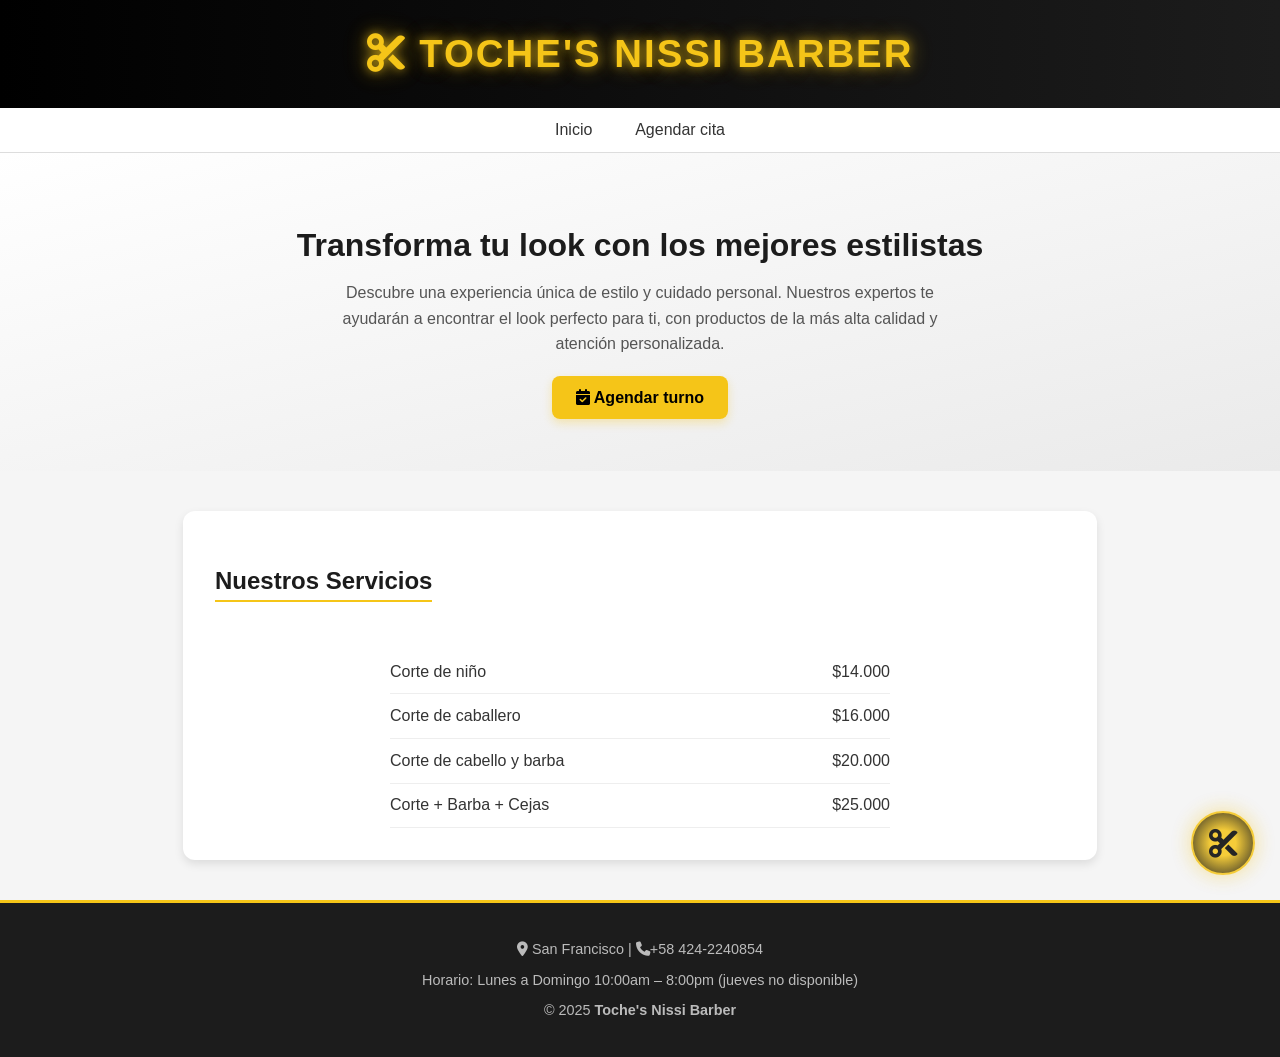
<file: index.html>
<!DOCTYPE html>
<html lang="es">
<head>
  <meta charset="UTF-8" />
  <meta name="viewport" content="width=device-width, initial-scale=1.0" />
  <title>Toche's Nissi Barber</title>
  <link rel="stylesheet" href="https://cdnjs.cloudflare.com/ajax/libs/font-awesome/6.5.0/css/all.min.css">
  <link rel="manifest" href="manifest.json">
  <link rel="icon" type="image/x-icon" href="logo.png" />
  <meta name="theme-color" content="#000000">

  <!-- Registro del Service Worker -->
  <script>
    if ("serviceWorker" in navigator) {
      navigator.serviceWorker.register("sw.js")
        .then(() => console.log("✅ Service Worker registrado correctamente"))
        .catch(err => console.error("❌ Error registrando el Service Worker:", err));
    }
  </script>

  <style>
    body {
      margin: 0;
      font-family: 'Poppins', sans-serif;
      background-color: #f5f5f5;
      color: #222;
    }

    header {
      background: linear-gradient(90deg, #000, #1c1c1c);
      padding: 2rem 0;
      text-align: center;
      position: relative;
      box-shadow: 0 2px 15px rgba(255, 255, 255, 0.1);
    }

    /* ✨ Título con efecto iluminado */
    header h1 {
      font-size: 2.4rem;
      margin: 0;
      font-weight: 800;
      color: #f5c518;
      text-transform: uppercase;
      letter-spacing: 2px;
      text-shadow:
        0 0 10px rgba(245, 197, 24, 0.6),
        0 0 20px rgba(245, 197, 24, 0.4),
        0 0 30px rgba(245, 197, 24, 0.2);
      animation: glow 3s infinite alternate ease-in-out;
    }

    @keyframes glow {
      from {
        text-shadow:
          0 0 5px rgba(245, 197, 24, 0.4),
          0 0 15px rgba(245, 197, 24, 0.2);
      }
      to {
        text-shadow:
          0 0 15px rgba(245, 197, 24, 0.8),
          0 0 30px rgba(245, 197, 24, 0.5),
          0 0 45px rgba(245, 197, 24, 0.3);
      }
    }

    header p {
      color: #ddd;
      font-size: 1rem;
      margin-top: 0.4rem;
      letter-spacing: 1px;
    }

    nav {
      background: #ffffff;
      padding: 0.8rem 0;
      text-align: center;
      border-bottom: 1px solid #ddd;
    }

    nav a {
      color: #333;
      text-decoration: none;
      margin: 0 1.2rem;
      font-weight: 500;
      transition: 0.3s;
    }

    nav a:hover {
      color: #f5c518;
    }

    .hero {
      background: linear-gradient(to bottom right, #ffffff, #eaeaea);
      text-align: center;
      padding: 3rem 1rem 4rem;
      color: #222;
    }

    .hero h2 {
      font-size: 2rem;
      color: #1c1c1c;
      margin-bottom: 1rem;
      font-weight: 600;
    }

    .hero p {
      max-width: 600px;
      margin: 0 auto 2rem;
      color: #555;
      line-height: 1.6;
    }

    .btn {
      background-color: #f5c518;
      color: #000;
      padding: 0.8rem 1.5rem;
      border-radius: 8px;
      font-weight: bold;
      text-decoration: none;
      transition: 0.3s;
      box-shadow: 0 4px 10px rgba(245, 197, 24, 0.3);
    }

    .btn:hover {
      background-color: #ffd700;
      transform: translateY(-2px);
    }

    .servicios {
      background: #fff;
      margin: 2.5rem auto;
      padding: 2rem;
      border-radius: 12px;
      max-width: 850px;
      box-shadow: 0 4px 10px rgba(0,0,0,0.1);
    }

    .servicios h3 {
      color: #1c1c1c;
      text-align: center;
      margin-bottom: 1.5rem;
      font-size: 1.5rem;
      border-bottom: 2px solid #f5c518;
      display: inline-block;
      padding-bottom: 0.3rem;
    }

    .servicios ul {
      list-style: none;
      padding: 0;
      max-width: 500px;
      margin: 1.5rem auto 0;
    }

    .servicios li {
      display: flex;
      justify-content: space-between;
      padding: 0.8rem 0;
      border-bottom: 1px solid #eee;
      font-size: 1rem;
      color: #333;
    }

    footer {
      text-align: center;
      padding: 1.5rem;
      background: #1c1c1c;
      color: #bbb;
      font-size: 0.9rem;
      border-top: 3px solid #f5c518;
    }

    footer a {
      color: #f5c518;
      text-decoration: none;
      margin-left: 0.3rem;
    }

    /* ✂️ Botón flotante del peluquero */
    #botonPeluquero {
      position: fixed;
      bottom: 25px;
      right: 25px;
      background: radial-gradient(circle at center, #f5c518 30%, #000 100%);
      border: 2px solid #f5c518;
      border-radius: 50%;
      width: 60px;
      height: 60px;
      display: flex;
      align-items: center;
      justify-content: center;
      cursor: pointer;
      transition: all 0.4s ease;
      box-shadow: 0 0 20px rgba(245, 197, 24, 0.5);
      opacity: 0.85;
      z-index: 1000;
    }

    #botonPeluquero i {
      color: #000;
      font-size: 1.8rem;
      transition: transform 0.4s ease;
    }

    #botonPeluquero:hover {
      transform: scale(1.15) rotate(5deg);
      background: radial-gradient(circle at center, #ffd700 40%, #000 100%);
      box-shadow: 0 0 25px rgba(245, 197, 24, 0.8);
    }

    #botonPeluquero:hover i {
      transform: rotate(20deg);
    }

    /* Animación de brillo suave */
    @keyframes blink {
      0%, 100% { box-shadow: 0 0 10px rgba(245, 197, 24, 0.5); }
      50% { box-shadow: 0 0 25px rgba(245, 197, 24, 0.9); }
    }

    #botonPeluquero {
      animation: blink 4s infinite ease-in-out;
    }

    @media (max-width: 768px) {
      header h1 {
        font-size: 1.8rem;
      }
      .hero h2 {
        font-size: 1.5rem;
      }
      .servicios li {
        flex-direction: column;
        align-items: center;
      }
      .servicios li span {
        margin-top: 0.3rem;
      }
      #botonPeluquero {
        width: 50px;
        height: 50px;
      }
    }
  </style>
</head>
<body>
  <header>
    <h1><i class="fa-solid fa-scissors"></i> Toche's Nissi Barber</h1>
  </header>

  <nav>
    <a href="index.html">Inicio</a>
    <a href="agendar.html">Agendar cita</a>
  </nav>

  <section class="hero">
    <h2>Transforma tu look con los mejores estilistas</h2>
    <p>Descubre una experiencia única de estilo y cuidado personal. Nuestros expertos te ayudarán a encontrar el look perfecto para ti, con productos de la más alta calidad y atención personalizada.</p>
    <a href="agendar.html" class="btn"><i class="fa-solid fa-calendar-check"></i> Agendar turno</a>
  </section>

  <section class="servicios">
    <h3>Nuestros Servicios</h3>
    <ul>
      <li><span>Corte de niño</span> <span>$14.000</span></li>
      <li><span>Corte de caballero</span> <span>$16.000</span></li>
      <li><span>Corte de cabello y barba</span> <span>$20.000</span></li>
      <li><span>Corte + Barba + Cejas</span> <span>$25.000</span></li>
    </ul>
  </section>

  <div id="botonPeluquero" title="Panel del peluquero">
    <i class="fa-solid fa-scissors"></i>
  </div>

  <footer>
    <p><i class="fa-solid fa-location-dot"></i> San Francisco | <i class="fa-solid fa-phone"></i>+58 424-2240854</p>
    <p>Horario: Lunes a Domingo 10:00am – 8:00pm (jueves no disponible)</p>
    <p>© 2025 <strong>Toche's Nissi Barber</strong></p>
  </footer>

  <script>
    document.getElementById("botonPeluquero").addEventListener("click", () => {
      window.location.href = "admin.html";
    });
  </script>
</body>
</html>
</file>
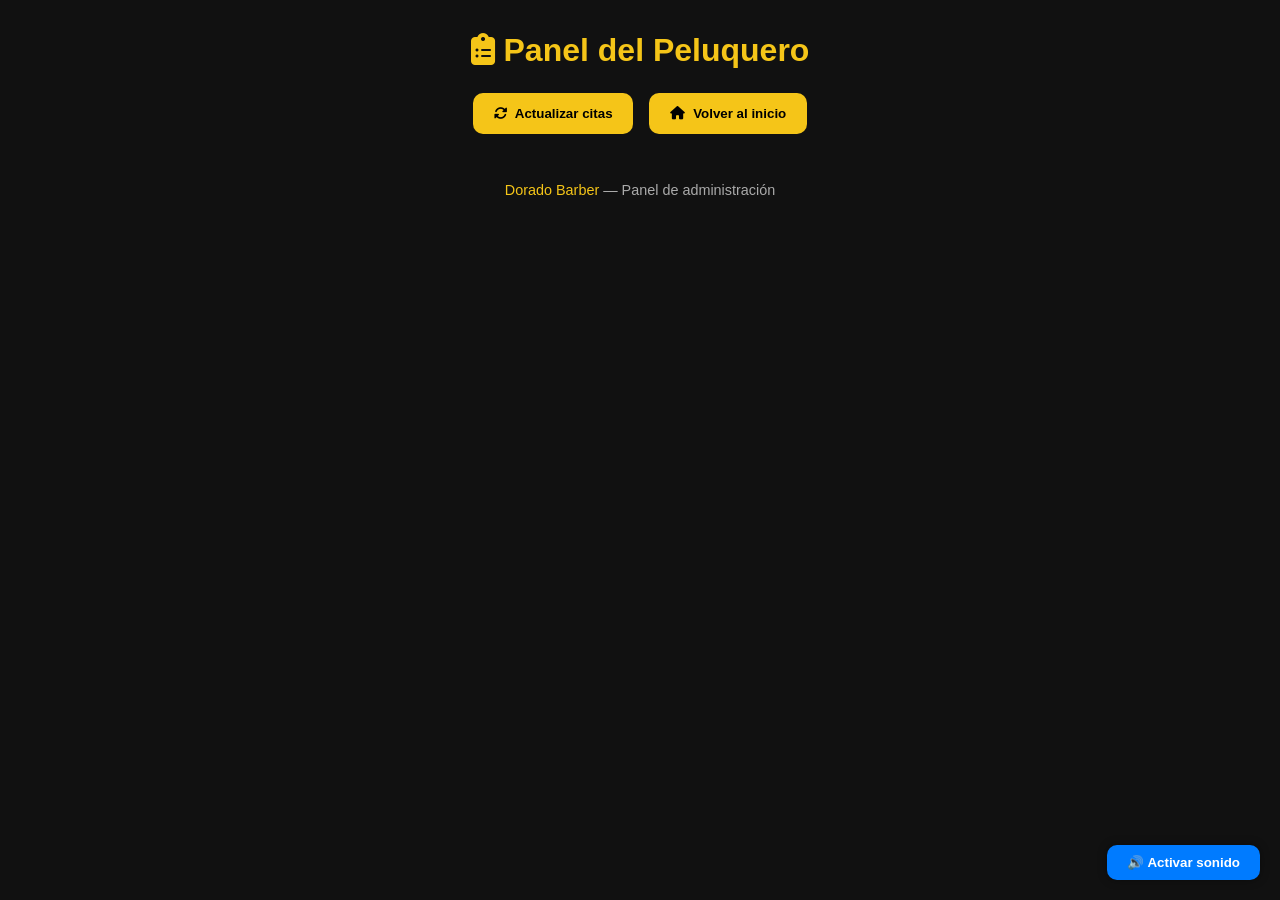
<file: admin.html>
<!DOCTYPE html>
<html lang="es">
<head>
  <meta charset="UTF-8" />
  <meta name="viewport" content="width=device-width, initial-scale=1.0" />
  <title>Panel del Peluquero</title>
  <link rel="stylesheet" href="https://cdnjs.cloudflare.com/ajax/libs/font-awesome/6.5.0/css/all.min.css">
  <style>
    body {
      background-color: #111;
      color: #fff;
      font-family: 'Poppins', sans-serif;
      margin: 0;
      padding: 0;
    }

    h1 {
      text-align: center;
      color: #f5c518;
      margin-top: 2rem;
      font-size: 2rem;
    }

    button {
      display: inline-flex;
      align-items: center;
      gap: 0.5rem;
      background-color: #f5c518;
      border: none;
      color: #000;
      padding: 0.8rem 1.3rem;
      font-weight: bold;
      border-radius: 10px;
      cursor: pointer;
      transition: 0.3s;
    }

    button:hover {
      background-color: #ffd700;
      transform: translateY(-2px);
    }

    .botones {
      display: flex;
      justify-content: center;
      flex-wrap: wrap;
      gap: 1rem;
      margin: 1.5rem auto;
    }

    .dia {
      margin: 2rem auto;
      background: #1e1e1e;
      border-radius: 12px;
      box-shadow: 0 4px 12px rgba(0, 0, 0, 0.5);
      max-width: 950px;
      overflow-x: auto;
      transition: all 0.3s ease;
    }

    .dia h2 {
      text-align: center;
      background-color: #f5c518;
      color: #111;
      margin: 0;
      padding: 0.8rem;
      border-radius: 12px 12px 0 0;
      font-size: 1.2rem;
      text-transform: capitalize;
    }

    table {
      width: 100%;
      border-collapse: collapse;
      text-align: center;
    }

    th, td {
      padding: 0.8rem;
      border-bottom: 1px solid #333;
    }

    th {
      background-color: #d4af37;
      color: #111;
      text-transform: uppercase;
      font-size: 0.9rem;
    }

    tr:nth-child(even) { background-color: #222; }
    tr:hover { background-color: #333; }

    footer {
      text-align: center;
      color: #aaa;
      margin-top: 3rem;
      padding-bottom: 1rem;
      font-size: 0.9rem;
    }

    #btnArriba {
      position: fixed;
      bottom: 25px;
      right: 25px;
      background-color: #f5c518;
      color: #000;
      border: none;
      border-radius: 50%;
      width: 50px;
      height: 50px;
      cursor: pointer;
      font-size: 1.3rem;
      box-shadow: 0 4px 8px rgba(0, 0, 0, 0.6);
      display: none;
      align-items: center;
      justify-content: center;
      transition: 0.3s;
    }

    #btnArriba:hover {
      background-color: #ffd700;
      transform: scale(1.1);
    }

    .dia-futuro { box-shadow: 0 0 15px gold; border: 2px solid gold; }
    .dia-hoy { border: 2px solid #fff; box-shadow: 0 0 20px #fff; }
    .dia-pasado { opacity: 0.5; filter: grayscale(0.3); }

    .separador {
      text-align: center;
      margin: 3rem auto 1rem;
      font-size: 1.1rem;
      color: #f5c518;
      text-transform: uppercase;
      letter-spacing: 1px;
      border-top: 1px solid #333;
      width: 85%;
      padding-top: 10px;
      opacity: 0.9;
    }

    .alerta-db {
      text-align: center;
      background-color: #f5c518;
      color: #000;
      padding: 1rem;
      border-radius: 0 0 12px 12px;
      font-weight: bold;
      box-shadow: 0 0 20px rgba(255, 215, 0, 0.5);
      margin-bottom: 1rem;
      display: none;
    }

    .toast {
      position: fixed;
      top: 20px;
      right: 20px;
      background: #f5c518;
      color: #000;
      padding: 1rem 1.5rem;
      border-radius: 10px;
      box-shadow: 0 4px 10px rgba(0,0,0,0.6);
      font-weight: bold;
      animation: aparecer 0.5s ease forwards;
      z-index: 9999;
    }

    @keyframes aparecer {
      from { opacity: 0; transform: translateY(-20px); }
      to { opacity: 1; transform: translateY(0); }
    }

    /* 🔊 Botón activar sonido */
    #activarSonido {
      position: fixed;
      bottom: 20px;
      right: 20px;
      background: #007bff;
      color: #fff;
      border: none;
      border-radius: 10px;
      padding: 10px 20px;
      font-weight: bold;
      cursor: pointer;
      z-index: 10000;
      box-shadow: 0 0 10px rgba(0,0,0,0.4);
    }
    #activarSonido:hover { background: #005fcc; }
  </style>
</head>
<body>
  <h1><i class="fa-solid fa-clipboard-list"></i> Panel del Peluquero</h1>
  <div id="alertaDB" class="alerta-db"></div>

  <div class="botones">
    <button id="actualizar"><i class="fa-solid fa-rotate"></i> Actualizar citas</button>
    <button onclick="window.location.href='index.html'"><i class="fa-solid fa-home"></i> Volver al inicio</button>
  </div>

  <div id="contenedorCitas"></div>
  <button id="btnArriba" title="Volver arriba"><i class="fa-solid fa-arrow-up"></i></button>

  <button id="activarSonido">🔊 Activar sonido</button>

  <footer><span style="color:#f5c518;">Dorado Barber</span> — Panel de administración</footer>

  <script type="module">
import { createClient } from "https://esm.sh/@supabase/supabase-js@2";

const SUPABASE_URL = "https://vukawliizqcjhptpyxdi.supabase.co";
const SUPABASE_KEY =
  "eyJhbGciOiJIUzI1NiIsInR5cCI6IkpXVCJ9.eyJpc3MiOiJzdXBhYmFzZSIsInJlZiI6InZ1a2F3bGlpenFjamhwdHB5eGRpIiwicm9sZSI6ImFub24iLCJpYXQiOjE3NjEzMTEwMzksImV4cCI6MjA3Njg4NzAzOX0.XhH_NEwxiEaYqS4vZiWm4DjSXQ1bLZkMtdB0g8ewNtM";

const supabase = createClient(SUPABASE_URL, SUPABASE_KEY);

const contenedor = document.getElementById("contenedorCitas");
const btnActualizar = document.getElementById("actualizar");
const btnArriba = document.getElementById("btnArriba");
const alertaDB = document.getElementById("alertaDB");
const btnSonido = document.getElementById("activarSonido");

// 🎵 Sonido notificación
const sonidoNotificacion = new Audio("./noti.mp3");
sonidoNotificacion.volume = 1.0;
let sonidoHabilitado = false;

// 🔊 Activar sonido
btnSonido.addEventListener("click", async () => {
  try {
    await sonidoNotificacion.play();
    sonidoNotificacion.pause();
    sonidoNotificacion.currentTime = 0;
    sonidoHabilitado = true;
    btnSonido.textContent = "🔔 Sonido activado";
    btnSonido.style.background = "green";
    setTimeout(() => btnSonido.remove(), 2000);
    mostrarToast("Sonido de notificaciones activado ✅");
  } catch (err) {
    mostrarToast("Haz clic de nuevo para permitir el sonido 🔈");
  }
});

// 🔁 Botón actualizar citas
btnActualizar.addEventListener("click", cargarCitas);

async function cargarCitas() {
  contenedor.innerHTML = "<p style='text-align:center;color:#bbb;'>Cargando citas...</p>";

  const { data: citas, error } = await supabase
    .from("citas")
    .select("*")
    .order("fecha", { ascending: true })
    .order("hora", { ascending: true });

  if (error) {
    contenedor.innerHTML = "<p style='text-align:center;color:red;'>Error al cargar citas</p>";
    return;
  }

  if (!citas.length) {
    contenedor.innerHTML = "<p style='text-align:center;color:#aaa;'>No hay citas registradas</p>";
    return;
  }

  const citasPorFecha = {};
  for (const cita of citas) {
    if (!citasPorFecha[cita.fecha]) citasPorFecha[cita.fecha] = [];
    citasPorFecha[cita.fecha].push(cita);
  }

  const ahora = new Date();
  const offset = ahora.getTimezoneOffset() * 60000;
  const local = new Date(ahora.getTime() - offset);
  const hoy = local.toISOString().split("T")[0];

  contenedor.innerHTML = "";

  const fechas = Object.keys(citasPorFecha).sort((a, b) => new Date(a) - new Date(b));
  const pasadas = [];
  const futuras = [];

  for (const f of fechas) {
    if (f < hoy) pasadas.push(f);
    else if (f > hoy) futuras.push(f);
  }

  if (citasPorFecha[hoy]) renderDia(hoy, citasPorFecha[hoy], "dia-hoy", "Hoy");
  if (futuras.length > 0) {
    const sep = document.createElement("div");
    sep.className = "separador";
    sep.textContent = "Próximos días";
    contenedor.appendChild(sep);
    futuras.forEach(f => renderDia(f, citasPorFecha[f], "dia-futuro"));
  }
  if (pasadas.length > 0) {
    const sep = document.createElement("div");
    sep.className = "separador";
    sep.textContent = "Días pasados";
    contenedor.appendChild(sep);
    pasadas.reverse().forEach(f => renderDia(f, citasPorFecha[f], "dia-pasado"));
  }

  verificarUsoBaseDatos();
}

function renderDia(fecha, lista, clase, tituloPersonalizado) {
  const fechaObj = new Date(fecha + "T00:00:00");
  const titulo = tituloPersonalizado || fechaObj.toLocaleDateString("es-ES", {
    weekday: "long", year: "numeric", month: "long", day: "numeric",
  });

  const div = document.createElement("div");
  div.className = `dia ${clase}`;
  div.innerHTML = `
    <h2>${titulo.charAt(0).toUpperCase() + titulo.slice(1)}</h2>
    <table>
      <thead>
        <tr><th>Cliente</th><th>Teléfono</th><th>Servicio</th><th>Hora</th></tr>
      </thead>
      <tbody>
        ${lista
          .sort((a, b) => a.hora.localeCompare(b.hora))
          .map(
            (c) => `<tr><td>${c.nombre}</td><td>${c.telefono}</td><td>${c.servicio}</td><td>${c.hora}</td></tr>`
          )
          .join("")}
      </tbody>
    </table>`;
  contenedor.appendChild(div);
}

async function verificarUsoBaseDatos() {
  const LIMITE = 10000, UMBRAL = 9000;
  const { count, error } = await supabase.from("citas").select("*", { count: "exact", head: true });
  if (error) return;
  if (count >= UMBRAL) {
    alertaDB.style.display = "block";
    alertaDB.innerHTML = `⚠️ <strong>Atención:</strong> Tu base tiene <strong>${count}</strong> registros (máx ${LIMITE}).`;
  } else alertaDB.style.display = "none";
}

window.addEventListener("scroll", () => {
  btnArriba.style.display = window.scrollY > 300 ? "flex" : "none";
});
btnArriba.addEventListener("click", () =>
  window.scrollTo({ top: 0, behavior: "smooth" })
);

function mostrarToast(mensaje) {
  const toast = document.createElement("div");
  toast.className = "toast";
  toast.textContent = mensaje;
  document.body.appendChild(toast);
  setTimeout(() => toast.remove(), 5000);
}

// 🔔 Suscripción en tiempo real
supabase
  .channel("nuevas-citas")
  .on("postgres_changes", { event: "INSERT", schema: "public", table: "citas" }, (payload) => {
    mostrarToast(`Nuevo turno: ${payload.new.nombre} — ${payload.new.hora}`);
    if (sonidoHabilitado) {
      sonidoNotificacion.currentTime = 0;
      sonidoNotificacion.play().catch(err => console.warn("No se pudo reproducir:", err));
    }
    cargarCitas();
  })
  .subscribe();

cargarCitas();
  </script>
</body>
</html>
</file>
